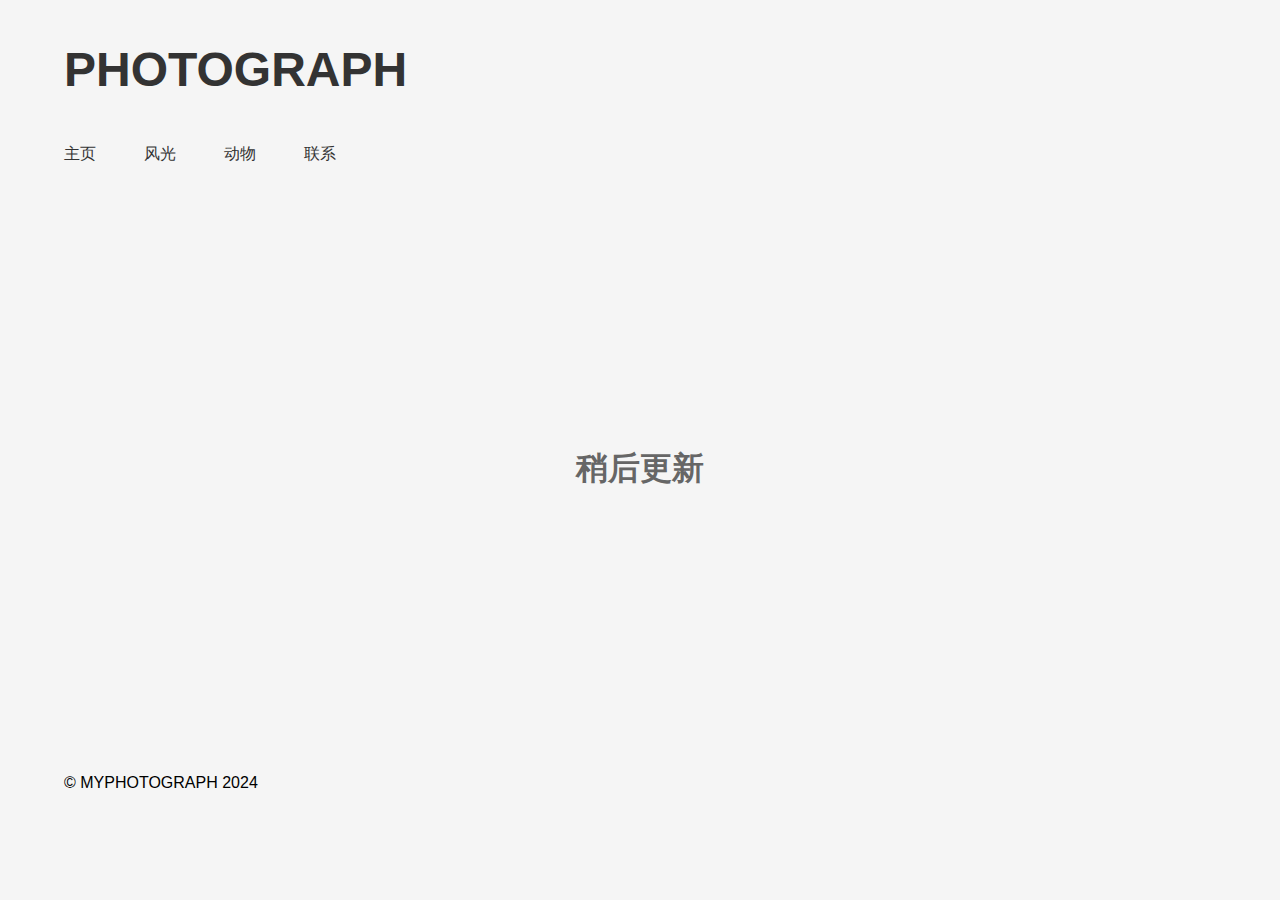
<file: contact.html>
<!DOCTYPE html>
<html lang="zh">
<head>
    <meta charset="UTF-8">
    <meta name="viewport" content="width=device-width, initial-scale=1.0">
    <title>联系 - MYPHOTOGRAPH</title>
    <link rel="stylesheet" href="styles.css">
</head>
<body>
    <header>
        <nav class="main-nav">
            <div class="logo">
                <a href="index.html">PHOTOGRAPH</a>
            </div>
            <ul class="nav-links">
                <li><a href="index.html">主页</a></li>
                <li><a href="photos.html">风光</a></li>
                <li><a href="animals.html">动物</a></li>
                <li><a href="contact.html">联系</a></li>
            </ul>
        </nav>
    </header>

    <main>
        <section class="coming-soon">
            <h1>稍后更新</h1>
        </section>
    </main>

    <footer>
        <p>© MYPHOTOGRAPH 2024</p>
    </footer>
</body>
</html>
</file>
<file: styles.css>
* {
    margin: 0;
    padding: 0;
    box-sizing: border-box;
}

body {
    font-family: 'Arial', sans-serif;
    line-height: 1.6;
    background: #f5f5f5;
}

/* 导航栏样式 */
.main-nav {
    flex-direction: column;
    align-items: flex-start;
    padding: 2rem 5%;
    background: #f5f5f5;
    box-shadow: none;
}

.logo {
    font-size: 3rem;
    font-weight: bold;
    margin-bottom: 2rem;
}

.nav-links {
    display: flex;
    list-style: none;
    gap: 3rem;
    margin-left: 0;
    margin-top: 1rem;
}

.nav-links a {
    text-decoration: none;
    color: #333;
    transition: color 0.3s;
}

.nav-links a:hover {
    color: #666;
}

/* 下拉菜单样式 */
.dropdown {
    position: relative;
}

.dropdown-content {
    display: none;
    position: absolute;
    background: #f5f5f5;
    min-width: 150px;
    box-shadow: 0 2px 5px rgba(0,0,0,0.1);
    padding: 0.5rem 0;
}

.dropdown:hover .dropdown-content {
    display: block;
}

.dropdown-content li {
    list-style: none;
}

.dropdown-content a {
    padding: 0.5rem 1rem;
    display: block;
}

/* 主要内容区域 */
.hero {
    height: 1vh;
    display: flex;
    align-items: center;
    justify-content: flex-start;
    padding-left: 5%;
    background: transparent;
}

.hero h1 {
    font-size: 1.2rem;
    color: #333;
    max-width: 400px;
    line-height: 1.4;
    text-align: left;
}

/* 照片网格 */
.photo-grid {
    display: grid;
    grid-template-columns: repeat(auto-fit, minmax(300px, 1fr));
    gap: 2rem;
    padding: 2rem 5%;
    background: transparent;
}

.photo-item img {
    width: 100%;
    height: 300px;
    object-fit: cover;
    transition: transform 0.3s;
}

.photo-item img:hover {
    transform: scale(1.05);
}

/* 页脚 */
footer {
    text-align: left;
    padding: 2rem 0 2rem 5%;
    background: transparent;
}

/* 修改 logo 样式 */
.logo a {
    text-decoration: none;
    color: #333;
    transition: color 0.3s;
}

.logo a:hover {
    color: #666;
}

/* 修改主照片样式 */
.main-photo {
    width: 90%;
    height: 90%;
    overflow: hidden;
    margin: 3rem auto;
}

.main-photo img {
    width: 100%;
    height: 100%;
    object-fit: cover;
    border-radius: 8px;
    box-shadow: 0 4px 8px rgba(0,0,0,0.1);
}

/* 照片展示样式 */
.photo-showcase {
    width: 90%;
    margin: 3rem auto;
    padding-bottom: 3rem;
    background: transparent;
}

/* 添加照片集合样式 */
.photo-collection {
    width: 100%;
    margin: 0 auto;
    padding: 3rem 0;
    background: transparent;
}

.photo-collection .main-photo {
    margin-bottom: 2rem;  /* 增加照片之间的间距 */
}

.photo-collection .main-photo:last-child {
    margin-bottom: 2rem;  /* 最后一张照片底部间距稍小 */
}

/* 添加即将到来页面样式 */
.coming-soon {
    height: 60vh;
    display: flex;
    align-items: center;
    justify-content: center;
    background: transparent;
}

.coming-soon h1 {
    font-size: 2rem;
    color: #666;
}
</file>
